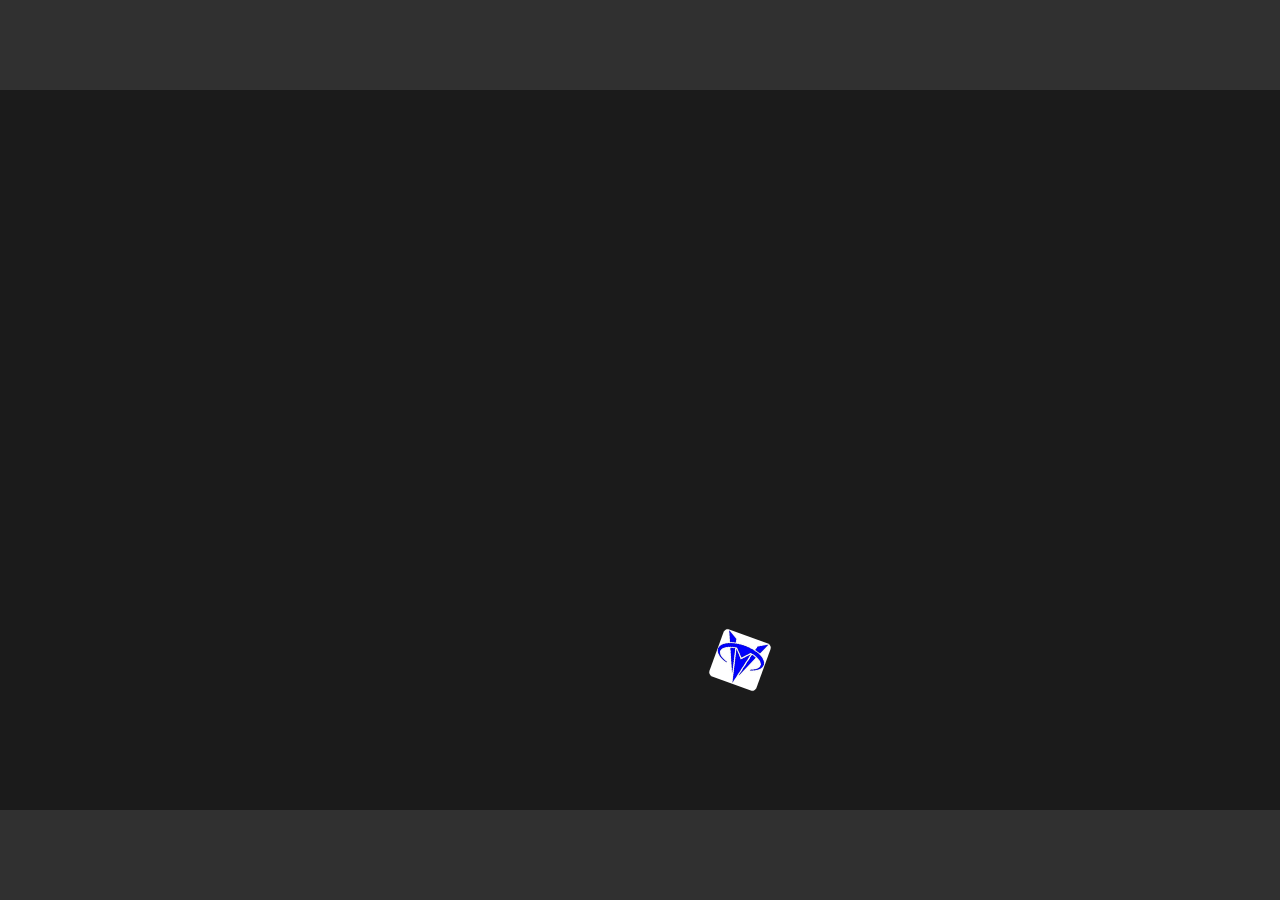
<file: app.html>
<!DOCTYPE html>
<html lang="jp">
    <head>
        <meta charset="UTF-8">
        <meta http-equiv="X-UA-Compatible" content="IE=edge">
        <meta name="viewport" content="width=device-width, initial-scale=1.0">
        <title>ﾀｲﾄﾙ</title>
        <link rel="stylesheet" href="./reset.css">
        </style>
        <link rel="stylesheet" href="./stylesheet.css">
        </style>
    </head>
    <body>
        <canvas width="720" height="1280" id="MainCanvas"></canvas>
        <script src="./classes.js"></script>
        <script src="./main.js"></script>
    </body>
</html>
</file>
<file: stylesheet.css>
html {
    overflow: hidden;
}
body {
    background-color: rgb(48, 48, 48);
    height: 100vh;
}
canvas {
    height: 100%;
    width: 100%;
    margin: auto;
    position: relative;
    left: 50%;
    top: 50%;
    transform: translate(-50%,-50%);
    background-color: rgb(27, 27, 27);
    box-sizing: border-box;
}
</file>
